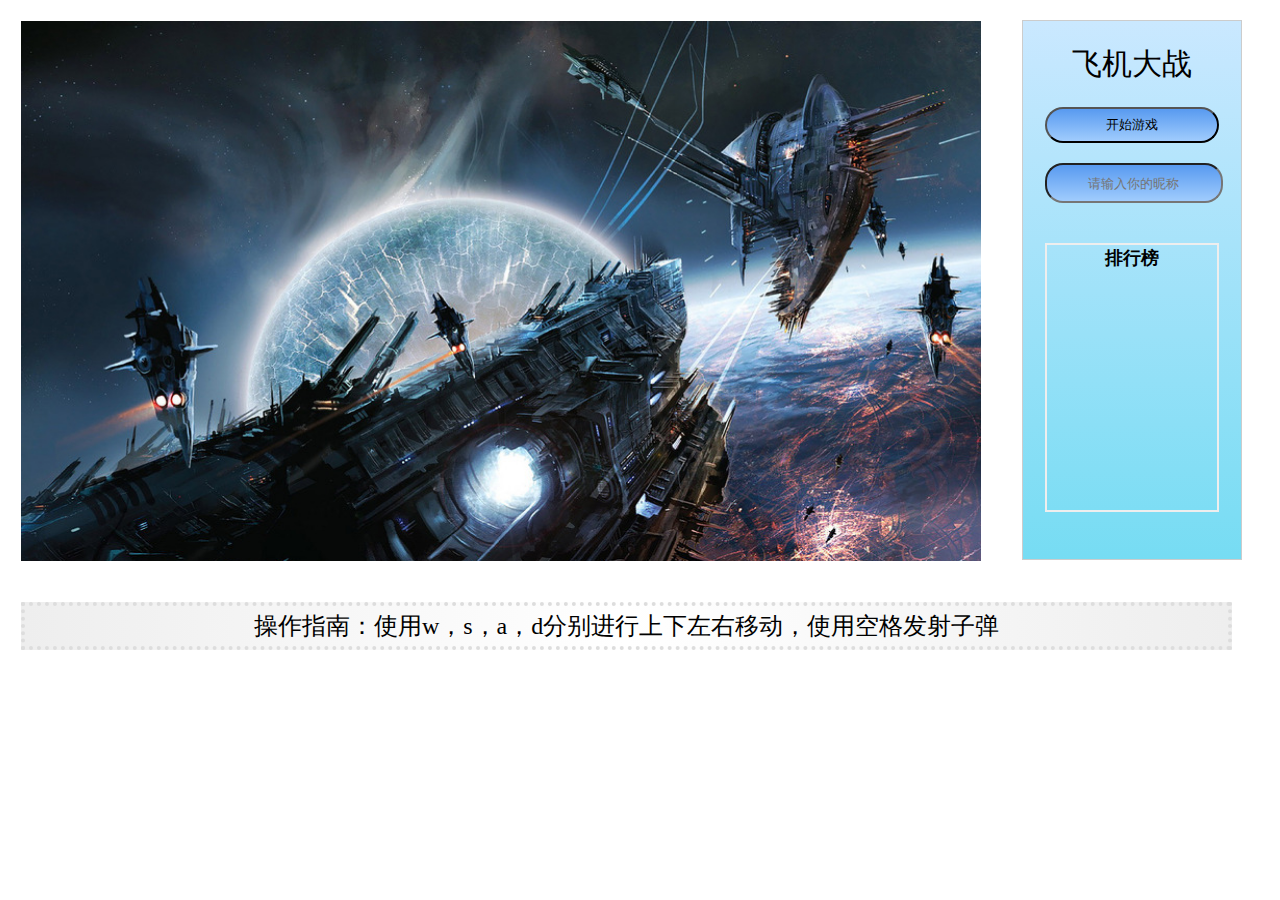
<file: plane/index.html>
<!DOCTYPE html>
<html lang="en">

<head>
  <meta charset="UTF-8">
  <meta http-equiv="X-UA-Compatible" content="IE=edge">
  <meta name="viewport" content="width=device-width, initial-scale=1.0">
  <title>飞机大战</title>
  <link rel="stylesheet" href="css/index.css">
</head>

<body>
  <section class="canvas">
    <canvas width="960px" height="540px"></canvas>
  </section>
  <section class="aside">
    <section class="title">飞机大战</section>
    <button class="start">开始游戏</button>
    <input type="text" placeholder="请输入你的昵称">
    <section class="ranking">
      <table>
        <thead>
          <tr>
            <th>排行榜</th>
          </tr>
        </thead>
        <tbody>
          <tr></tr>
          <tr></tr>
          <tr></tr>
          <tr></tr>
          <tr></tr>
          <tr></tr>
          <tr></tr>
        </tbody>
      </table>
    </section>
  </section>
  <section class="help">
    操作指南：使用w，s，a，d分别进行上下左右移动，使用空格发射子弹
  </section>
  <script src="js/index.js"></script>
</body>

</html>
</file>
<file: plane/css/index.css>
* {
  margin: 0;
  padding: 0;
  user-select: none;
}

section {
  float: left;
}
audio {
  display: none;
}
.canvas {
  position: relative;
  width: 960px;
  height: 540px;
  margin: 21px;
}
.aside {
  width: 220px;
  height: 540px;
  margin: 20px;
  border: 1px solid #ccc;
  background-image: linear-gradient(360deg,#76dcf3,#cae8ff);
  box-sizing: border-box;
}

.aside .title {
  width: 80%;
  height: 46px;
  margin: 20px 10%;
  line-height: 46px;
  font-size: 30px;
  text-align: center;
}
.aside .title1 {
  width: 80%;
  height: 46px;
  margin: 20px 10%;
  line-height: 46px;
  font-size: 24px;
  text-align: center;
}
.aside button,
.aside input {
  display: block;
  width: 80%;
  height: 36px;
  margin: 20px 10%;
  border-radius: 18px;
  text-align: center;
  background-image: linear-gradient(#589af0,#a0ccfd);
}
.aside .ranking {
  width: 80%;
  height: 50%;
  margin: 20px 10%;
  border: 2px solid #eee;
  box-sizing: border-box;
}
.aside .ranking table {
  width: 100%;
}
.aside .ranking tr {
  height: 22px;
  line-height: 22px;
  font-size: 18px;
}
.aside .ranking tbody tr {
  display: block;
  width: 80%;
  height: 22px;
  margin: 10px 10%;
  line-height: 22px;
  font-size: 18px;
}
.aside .ranking tbody tr td {
  padding-right: 4px;
}
.help {
  width: 94%;
  height: 40px;
  margin: 20px 1.5% 0 21px;
  border: 4px dotted #ddd;
  line-height: 40px;
  text-align: center;
  font-size: 24px;
  background-image: linear-gradient(90deg,#eee,#fff,#eee);
}
</file>
